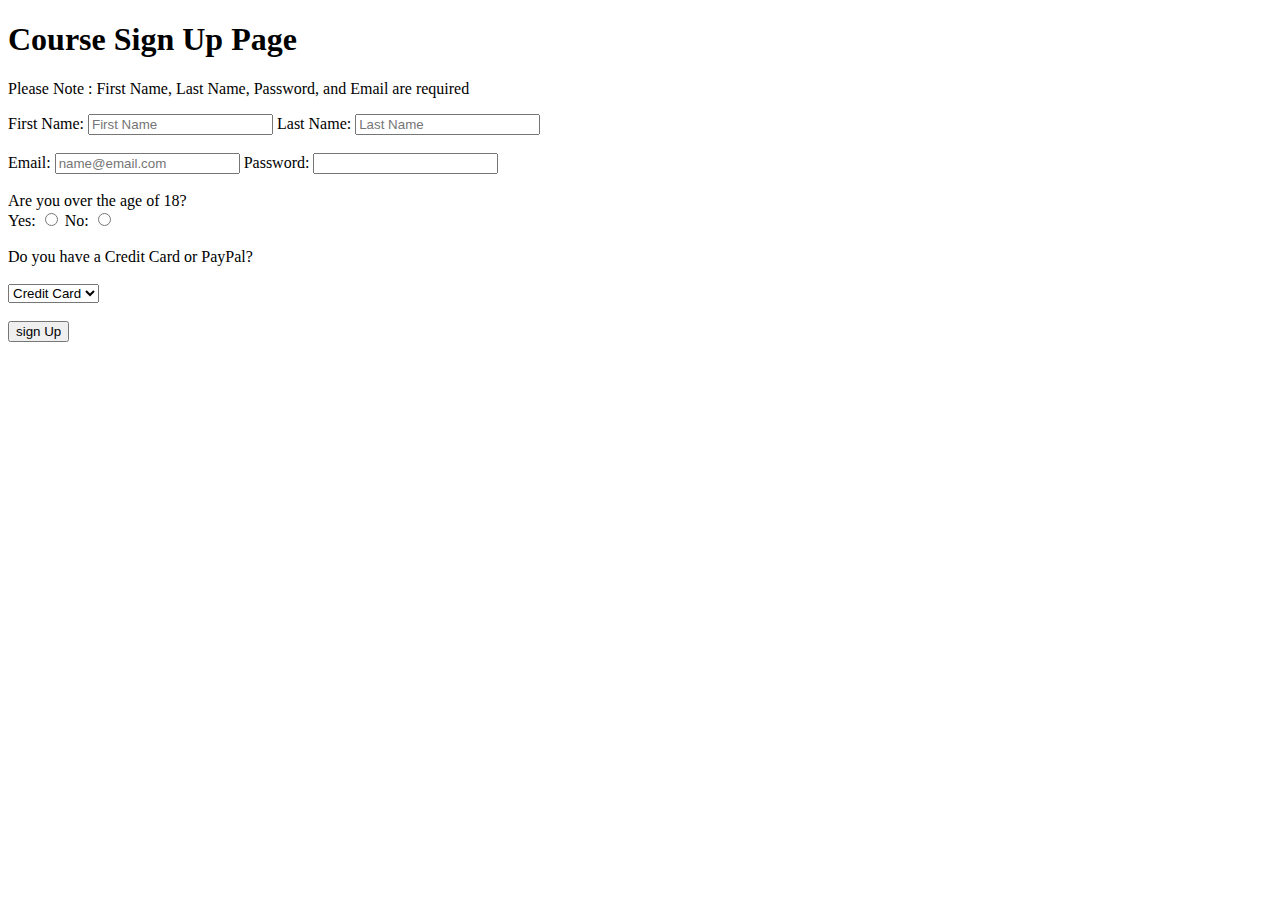
<file: z.html>
<!DOCTYPE html>
<html lang="en" dir="ltr">
  <head>
    <meta charset="utf-8">
    <title></title>
  </head>
  <body>
    <h1>Course Sign Up Page</h1>
    <p>
      Please Note : First Name, Last Name, Password, and Email are required <br>
      <form class="" action="https://www.google.com" method="post">
        <label for="FirstName">First Name:</label>
        <input type="text" name="FirstName" placeholder="First Name">
        <label for="LastName">Last Name:</label>
        <input type="text" name="LastName" value="" placeholder="Last Name"><br><br>
        <label for="user_email">Email:</label>
        <input type="email" name="user_email" placeholder="name@email.com">
        <label for="user_password">Password:</label>
        <input type="password" name="user_password"><br><br>
        <label for="state">Are you over the age of 18? </label><br>
        Yes: <input type="radio" name="state" value="0">
        No: <input type="radio" name="state" value="1">
        <br><br>
        Do you have a Credit Card or PayPal?<br><br>
        <select class="" name="">
          <option value=0"">Credit Card</option>
          <option value=0"">PayPal</option>
        </select><br><br>
        <input type="submit" name="submit" value="sign Up">
      </form>
    </p>
  </body>
</html>
</file>
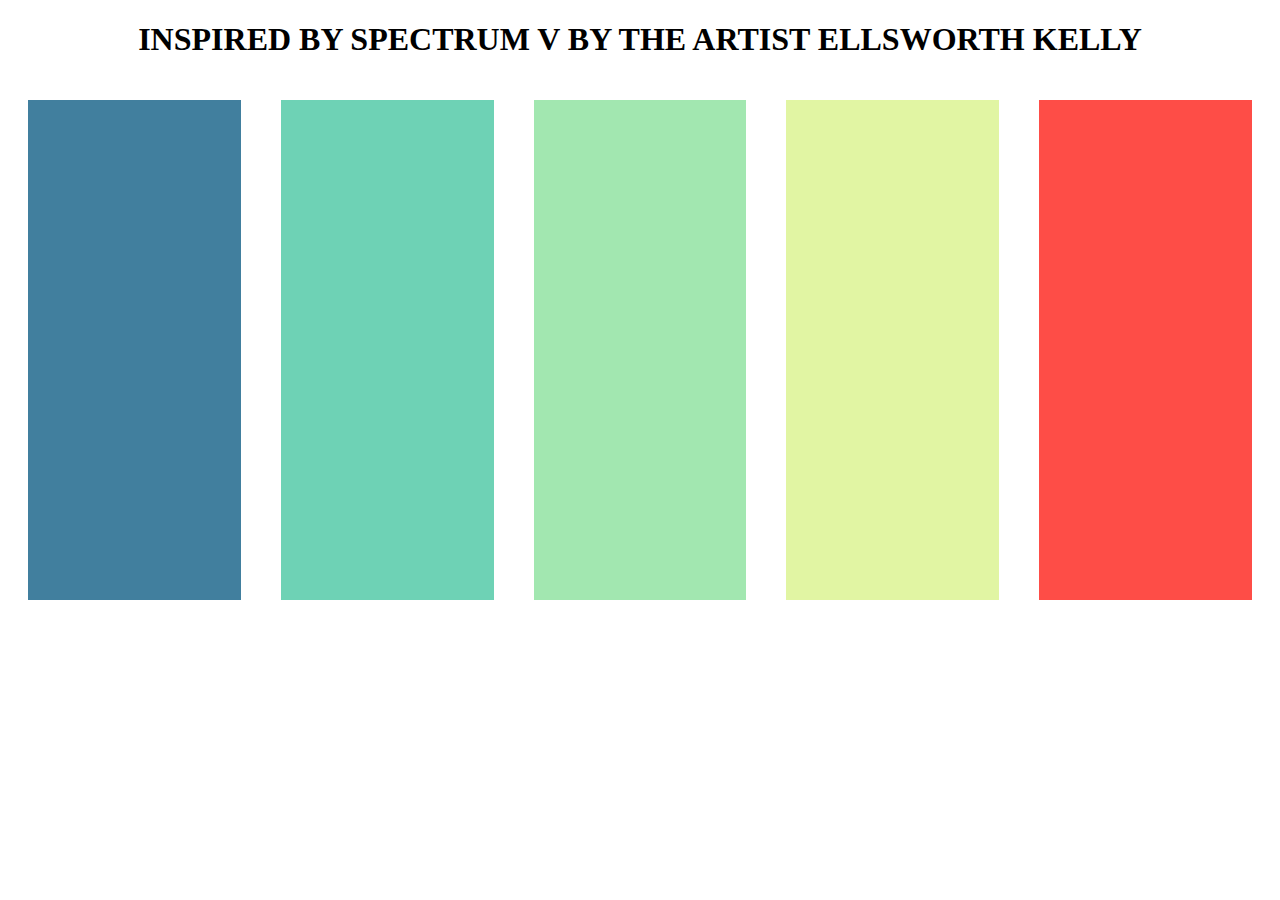
<file: ex1/colors.html>
<!DOCTYPE html>
<html lang="en" dir="ltr">
  <head>
    <meta charset="utf-8">
    <title>Colors</title>
    <link rel="stylesheet" href="style2.css">
  </head>
  <body>
    <div class="engfont">
      <h1>INSPIRED BY SPECTRUM V BY THE ARTIST ELLSWORTH KELLY</h1>
    </div>
    <div class="flex-container">
      <div style="background-color:#417f9e"> </div>
      <div style="background-color:#6ed2b5"> </div>
      <div style="background-color:#a2e7b0"></div>
      <div style="background-color:#e1f5a3"> </div>
      <div style="background-color:#fe4d47"> </div>
    </div>
  </body>
</html>
</file>
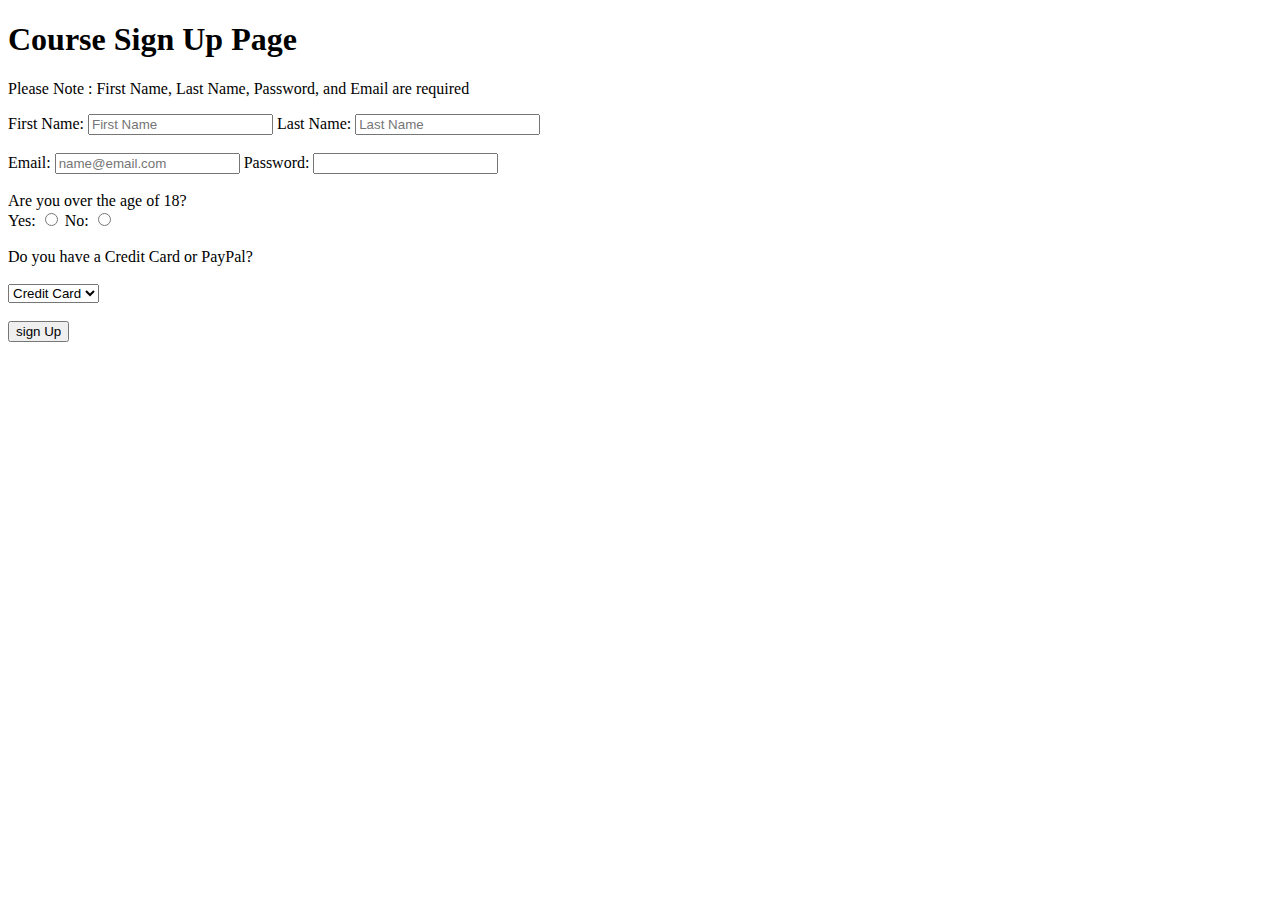
<file: ex1/form.html>
<!DOCTYPE html>
<html lang="en" dir="ltr">
  <head>
    <meta charset="utf-8">
    <title></title>
  </head>
  <body>
    <h1>Course Sign Up Page</h1>
    <p>
      Please Note : First Name, Last Name, Password, and Email are required <br>
      <form class="" action="colors.html" method="post">
        <label for="FirstName">First Name:</label>
        <input type="text" name="FirstName" placeholder="First Name">
        <label for="LastName">Last Name:</label>
        <input type="text" name="LastName" value="" placeholder="Last Name"><br><br>
        <label for="user_email">Email:</label>
        <input type="email" name="user_email" placeholder="name@email.com">
        <label for="user_password">Password:</label>
        <input type="password" name="user_password"><br><br>
        <label for="state">Are you over the age of 18? </label><br>
        Yes: <input type="radio" name="state" value="0">
        No: <input type="radio" name="state" value="1">
        <br><br>
        Do you have a Credit Card or PayPal?<br><br>
        <select class="" name="">
          <option value=0"">Credit Card</option>
          <option value=0"">PayPal</option>
        </select><br><br>
        <input type="submit" name="submit" value="sign Up">
      </form>
    </p>
  </body>
</html>
</file>
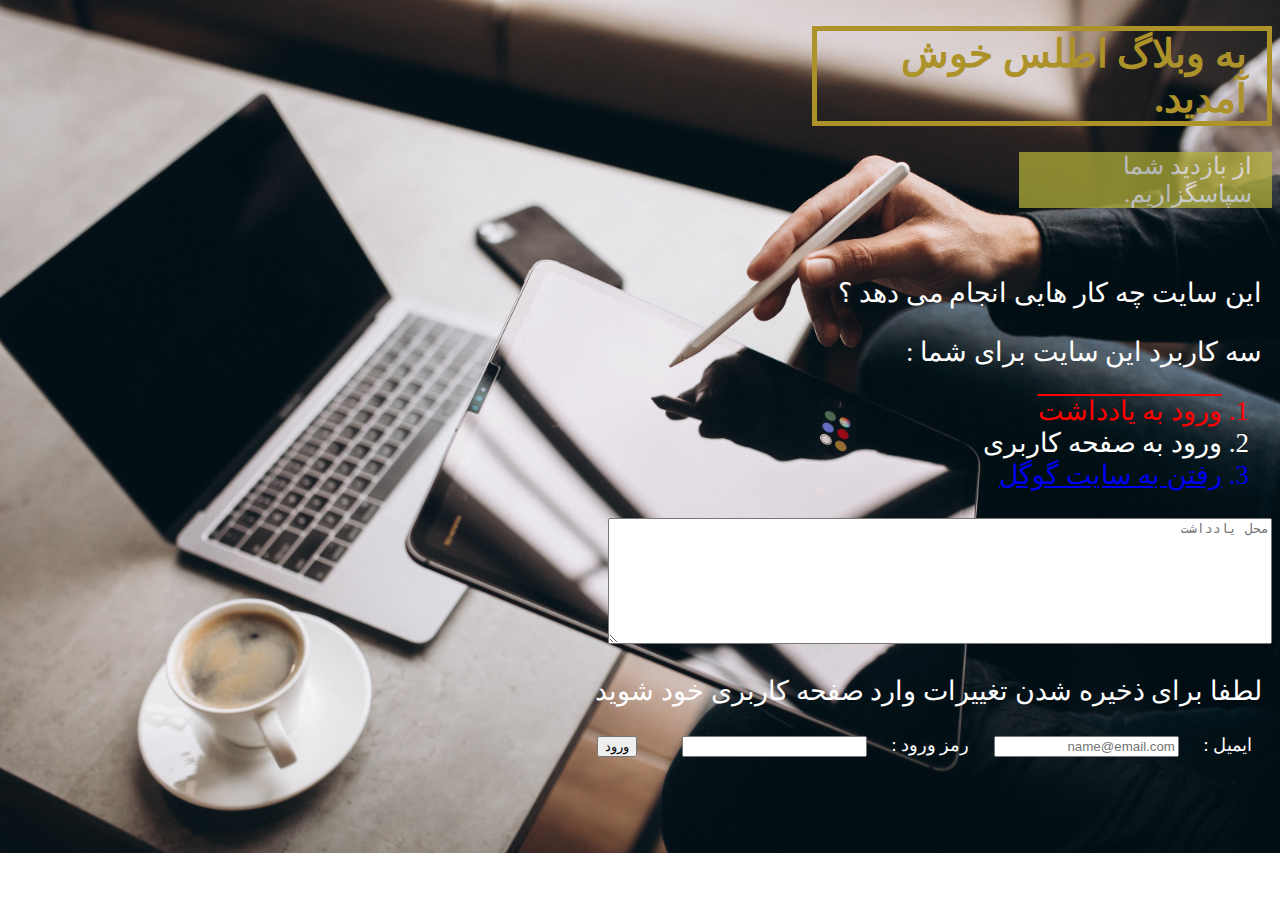
<file: ex1/post.html>
<!DOCTYPE html>
<html lang="fa" dir="rtl">
  <head>
    <meta charset="utf-8">
    <title>Post Form</title>
    <link rel="stylesheet" href="style.css">
  </head>
  <body id="image">
    <div class="border">
      <h1>به وبلاگ اطلس خوش آمدید.</h1>
    </div>
    <div class="welcome">
      <p>از بازدید شما سپاسگزاریم.</p>
    </div><br>
    <div class="for">
      <p>این سایت چه کار هایی انجام می دهد ؟</p>
    </div>
    <div class="for">
      <p>سه کاربرد این سایت برای شما :</p>
      <ol>
        <li id="txt">ورود به یادداشت</li>
        <li>ورود به صفحه کاربری</li>
        <a href="https://google.com"><li>رفتن به سایت گوگل</li></a>
      </ol>
    </div>
    <form class="" action="form.html" method="post">
      <textarea name="name" rows="8" cols="80" placeholder="محل یادداشت"></textarea>
    </form>
    <div class="for">
      <p>لطفا برای ذخیره شدن تغییرات وارد صفحه کاربری خود شوید</p>
    </div>
    <form class="input" action="form.html" method="post">
      <label for="user_email"></label>
      ایمیل : <input id="margin" type="email" name="user_email" placeholder="name@email.com">
      <label for="password"></label>
      رمز ورود : <input id="margin" type="password" name="password">
      <input id="margin" type="submit" name="s" value="ورود">
    </form>
  </body>
</html>
</file>
<file: ex1/style2.css>
.engfont{
  font-family: "Gill Sans Ultra Bold",cursive;
  text-align: center;
}

.flex-container {
  display: flex;
  align-items: center;
}

.flex-container>div{
  margin: 20px;
  width: 500px;
  height: 500px;

}
</file>
<file: ex1/style.css>
#image{
  background-image: url('22702.jpg');
  background-repeat: no-repeat;
  background-size: cover;
}

h1{
  font-family: 'b titr';
  color: #ad922a;
  padding-right: 20px;
  font-size: 39px;
  border: 1px solid;
  border-width: 5px;
}

.border{
  width: 460px;
}

.welcome{
  font-family: 'b koodak';
  font-size: 24px;
  background-color: #b7b53a;
  padding-right: 20px;
  width: 233px;
  color: white;
  opacity: 0.7;
}

.for{
  color: white;
  font-size: 27px;
  font-family: 'b koodak';
  padding-right: 10px;
}

#txt{
  text-decoration: overline;
  color: red;
}

.input{
  font-size: 18px;
  color: white;
  padding-right: 20px;
  font-family: 'b koodak';
  padding-left: 10px;
}

#margin{
  margin-left: 20px;
  margin-right: 20px;
}
</file>
